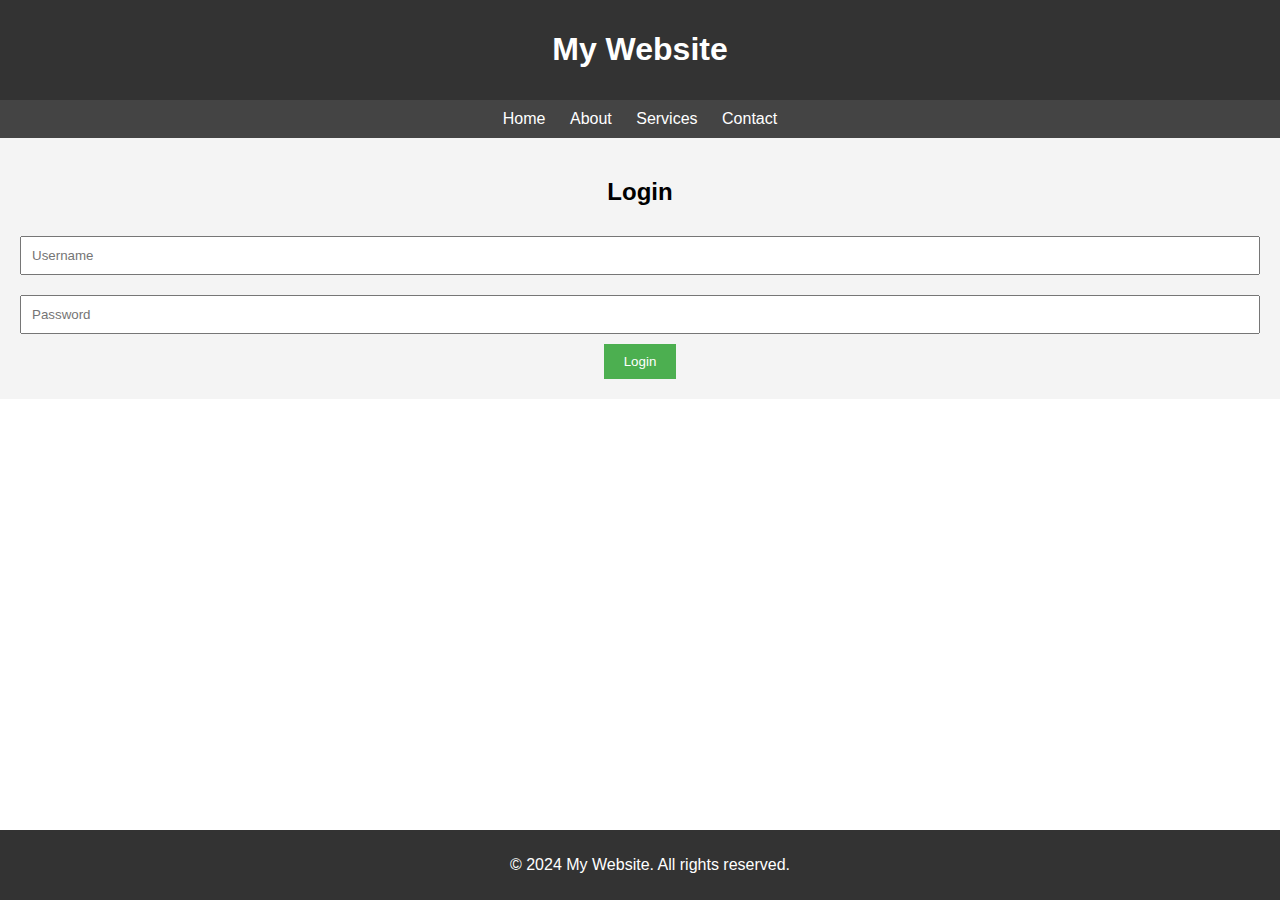
<file: main.html>
<!DOCTYPE html>
<html lang="en">
<head>
    <meta charset="UTF-8">
    <meta name="viewport" content="width=device-width, initial-scale=1.0">
    <title>My Website</title>
    <style>
        /* Basic styling for demonstration purposes */
        body {
            font-family: Arial, sans-serif;
            margin: 0;
            padding: 0;
        }
        header {
            background-color: #333;
            color: #fff;
            padding: 10px;
            text-align: center;
        }
        nav {
            background-color: #444;
            color: #fff;
            padding: 10px;
            text-align: center;
        }
        nav a {
            color: #fff;
            text-decoration: none;
            margin: 0 10px;
        }
        footer {
            background-color: #333;
            color: #fff;
            padding: 10px;
            text-align: center;
            position: fixed;
            bottom: 0;
            width: 100%;
        }
        .login {
            background-color: #f4f4f4;
            padding: 20px;
            text-align: center;
        }
        input[type="text"], input[type="password"] {
            width: 100%;
            padding: 10px;
            margin: 10px 0;
            box-sizing: border-box;
        }
        input[type="submit"] {
            background-color: #4caf50;
            color: #fff;
            padding: 10px 20px;
            border: none;
            cursor: pointer;
        }
    </style>
</head>
<body>
    <header>
        <h1>My Website</h1>
    </header>
    <nav>
        <a href="#">Home</a>
        <a href="#">About</a>
        <a href="#">Services</a>
        <a href="#">Contact</a>
    </nav>
    <div class="login">
        <h2>Login</h2>
        <form action="#" method="post">
            <input type="text" name="username" placeholder="Username">
            <input type="password" name="password" placeholder="Password">
            <input type="submit" value="Login">
        </form>
    </div>
    <footer>
        <p>&copy; 2024 My Website. All rights reserved.</p>
    </footer>
</body>
</html>
</file>
